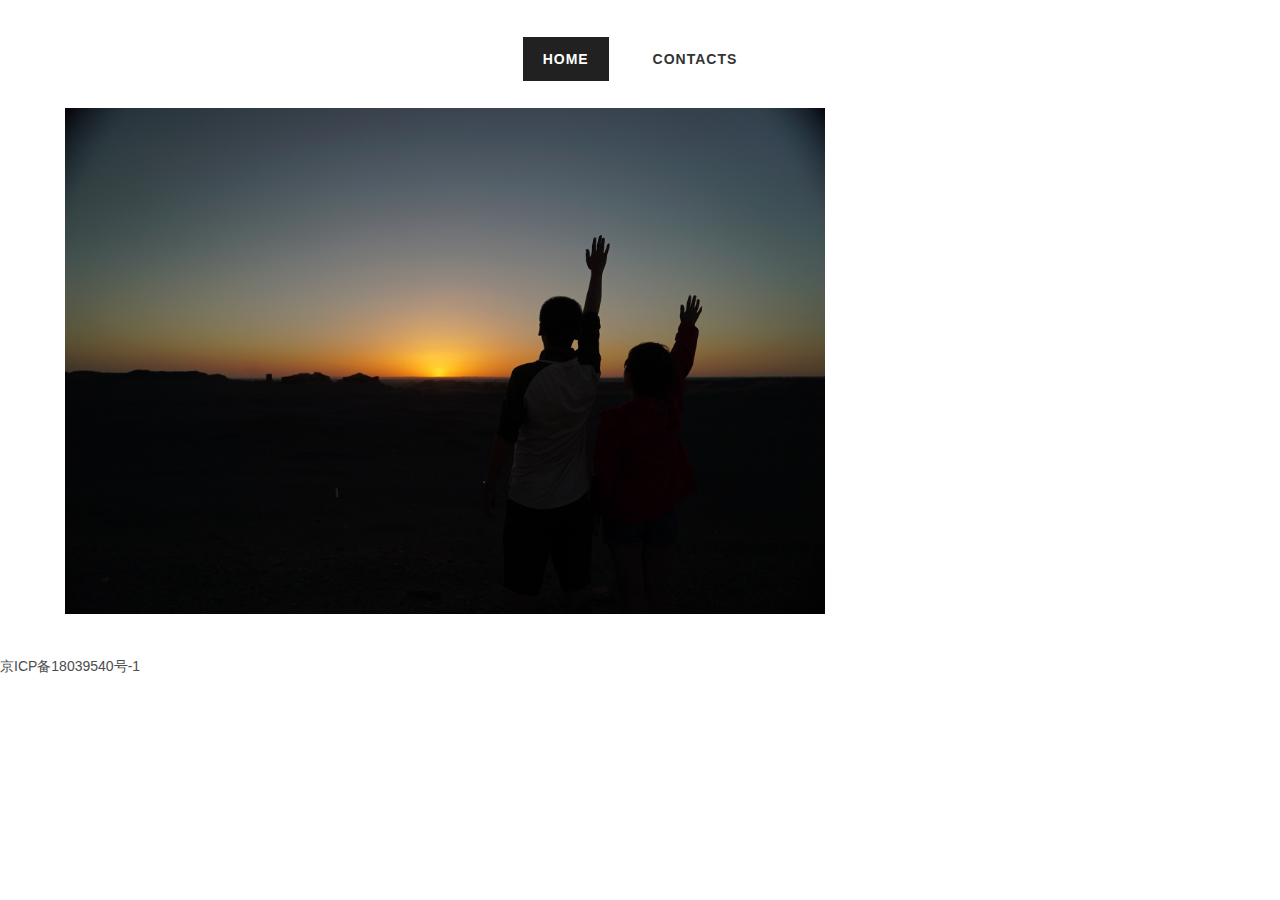
<file: templates/index.html>
<!DOCTYPE html>
<!--[if lt IE 7 ]><html class="ie ie6" lang="en"> <![endif]-->
<!--[if IE 7 ]><html class="ie ie7" lang="en"> <![endif]-->
<!--[if IE 8 ]><html class="ie ie8" lang="en"> <![endif]-->
<!--[if (gte IE 9)|!(IE)]><!--><html lang="en"> <!--<![endif]-->
<head>

    <!-- Basic Page Needs
  ================================================== -->
	<meta charset="utf-8">
	<title>Home</title>
	<meta name="description" content="">
	<meta name="author" content="">

    <!-- Mobile Specific Metas
	================================================== -->
	<meta name="viewport" content="width=device-width, initial-scale=1, maximum-scale=1">

    <!-- CSS
	================================================== -->
  	<link rel="stylesheet" href="/static/css/zerogrid.css">
	<link rel="stylesheet" href="/static/css/style.css">
	<link rel="stylesheet" href="/static/css/lightbox.css">

	<!-- Custom Fonts -->
    <link href="/static/font-awesome/css/font-awesome.min.css" rel="stylesheet" type="text/css">


	<link rel="stylesheet" href="/static/css/menu.css">
	<script src="/static/js/jquery1111.min.js" type="text/javascript"></script>
	<script src="/static/js/script.js"></script>

</head>

<body>
<div class="wrap-body">

	<!--////////////////////////////////////Header-->
	<header class="zerogrid">
		<!--<div class="logo"><img src="/static/images/logo.png" alt=""/></div>-->
		<div id='cssmenu' class="align-center">
			<ul>
			   <li class="active"><a href=''><span>Home</span></a></li>
			   <!--<li class=' has-sub'><a href='#'><span>Menu</span></a>-->
				  <!--<ul >-->
					 <!--<li class='has-sub'><a href='#'><span>Item 1</span></a>-->
						<!--<ul>-->
						   <!--<li><a href='#'><span>Sub Item</span></a></li>-->
						   <!--<li class='last'><a href='#'><span>Sub Item</span></a></li>-->
						<!--</ul>-->
					 <!--</li>-->
					 <!--<li class='has-sub'><a href='#'><span>Item 2</span></a>-->
						<!--<ul>-->
						   <!--<li><a href='#'><span>Sub Item</span></a></li>-->
						   <!--<li class='last'><a href='#'><span>Sub Item</span></a></li>-->
						<!--</ul>-->
					 <!--</li>-->
				  <!--</ul>-->
			   <!--</li>-->
			   <!--<li><a href='single.html'><span>About</span></a></li>-->
			   <!--<li><a href='archive.html'><span>Blog</span></a></li>-->
			   <li class='last'><a href=''><span>Contacts</span></a></li>
			   <!--<li class='last'><a href='contact.html'><span>Contacts</span></a></li>-->
			</ul>
		</div>
	</header>


<!--////////////////////////////////////Container-->
<section id="container">
	<div class="wrap-container">
		<!-----------------content-box-1-------------------->
		<section class="content-box box-1">
			<div class="zerogrid">
				<div class="wrap-box">
					<div class="row">
						<div class="col-2-3">
							<div class="wrap-col">
								<div class="item-container">
									<div class="title">
										<h2></h2>
									</div>
									<div class="item-caption green">
										<a href="#">
											<div class="item-caption-inner">
												<div class="item-caption-inner1">
													<h4>2018青海自驾</h4></br>
													<span>2018青海自驾纪念</span>
												</div>
											</div>
										</a>
									</div>
									<img  src="/static/images/DSC02302.JPG" alt=""/>
								</div>
							</div>
						</div>
					</div>
				</div>
			</div>
		</section>
	</div>
    <div><a class="text-color" href="https://beian.miit.gov.cn/" target="_blank">京ICP备18039540号-1</a></div>
</section>

<!--////////////////////////////////////Footer-->


	<!-- Google Map -->
	<script>
		$('.maps').click(function () {
		$('.maps iframe').css("pointer-events", "auto");
	});

	$( ".maps" ).mouseleave(function() {
	  $('.maps iframe').css("pointer-events", "none");
	});
	</script>

</div>
</body></html>
</file>
<file: static/css/zerogrid.css>
/* -------------------------------------------- */
/* ------------------Grid System--------------- */ 
.zerogrid{ width: 1200px; position: relative; margin: 0 auto; padding: 0px;}
.zerogrid:after { content: "\0020"; display: block; height: 0; clear: both; visibility: hidden; }

.zerogrid .f-right{float: right!important;}
.zerogrid .f-left{float: left!important;}

.zerogrid .row{}
.zerogrid .row:before,.row:after { content: '\0020'; display: block; overflow: hidden; visibility: hidden; width: 0; height: 0; }
.zerogrid .row:after{clear: both; }
.zerogrid .row{zoom: 1;}

.zerogrid .wrap-col{margin:10px;}

.zerogrid .col-1-2, .zerogrid .col-1-3, .zerogrid .col-2-3, .zerogrid .col-1-4, .zerogrid .col-2-4, .zerogrid .col-3-4, .zerogrid .col-1-5, .zerogrid .col-2-5, .zerogrid .col-3-5, .zerogrid .col-4-5, .zerogrid .col-1-6, .zerogrid .col-2-6, .zerogrid .col-3-6, .zerogrid .col-4-6, .zerogrid .col-5-6{float:left; display: inline-block;}

.zerogrid .col-full{width:100%;}

.zerogrid .col-1-2,.zerogrid .col-1-2-fixed{width:50%;}
.zerogrid .offset-1-2{margin-left: 50%;}

.zerogrid .col-1-3,.zerogrid .col-1-3-fixed{width:33.33%;}
.zerogrid .col-2-3,.zerogrid .col-2-3-fixed{width:66.66%;}
.zerogrid .offset-1-3{margin-left: 33.33%;}
.zerogrid .offset-2-3{margin-left: 66.66%;}

.zerogrid .col-1-4,.zerogrid .col-1-4-fixed{width:25%;}
.zerogrid .col-2-4,.zerogrid .col-2-4-fixed{width:50%;}
.zerogrid .col-3-4,.zerogrid .col-3-4-fixed{width:75%;}
.zerogrid .offset-1-4{margin-left: 25%;}
.zerogrid .offset-2-4{margin-left: 50%;}
.zerogrid .offset-3-4{margin-left: 75%;}

.zerogrid .col-1-5,.zerogrid .col-1-5-fixed{width:20%;}
.zerogrid .col-2-5,.zerogrid .col-2-5-fixed{width:40%;}
.zerogrid .col-3-5,.zerogrid .col-3-5-fixed{width:60%;}
.zerogrid .col-4-5,.zerogrid .col-4-5-fixed{width:80%;}
.zerogrid .offset-1-5{margin-left: 20%;}
.zerogrid .offset-2-5{margin-left: 40%;}
.zerogrid .offset-3-5{margin-left: 60%;}
.zerogrid .offset-4-5{margin-left: 80%;}

.zerogrid .col-1-6,.zerogrid .col-1-6-fixed{width:16.66%;}
.zerogrid .col-2-6,.zerogrid .col-2-6-fixed{width:33.33%;}
.zerogrid .col-3-6,.zerogrid .col-3-6-fixed{width:50%;}
.zerogrid .col-4-6,.zerogrid .col-4-6-fixed{width:66.66%;}
.zerogrid .col-5-6,.zerogrid .col-5-6-fixed{width:83.33%;}
.zerogrid .offset-1-6{margin-left: 16.66%;}
.zerogrid .offset-2-6{margin-left: 33.33%;}
.zerogrid .offset-3-6{margin-left: 50%;}
.zerogrid .offset-4-6{margin-left: 66.66%;}
.zerogrid .offset-5-6{margin-left: 83.33%;}

@media only screen and (min-width: 960px) and (max-width: 1199px) {
	.zerogrid{width:960px;}
}

@media only screen and (min-width: 768px) and (max-width: 959px) {
	.zerogrid{width:768px;}
}

@media only screen and (max-width: 767px) {
	.zerogrid, .zerogrid .col-1-2, .zerogrid .col-1-3, .zerogrid .col-2-3, .zerogrid .col-1-4, .zerogrid .col-2-4, .zerogrid .col-3-4, .zerogrid .col-1-5, .zerogrid .col-2-5, .zerogrid .col-3-5, .zerogrid .col-4-5, .zerogrid .col-1-6, .zerogrid .col-2-6, .zerogrid .col-3-6, .zerogrid .col-4-6, .zerogrid .col-5-6{width:100%;}
	
	.zerogrid .offset-1-2, .zerogrid .offset-1-3, .zerogrid .offset-2-3, .zerogrid .offset-1-4, .zerogrid .offset-2-4, .zerogrid .offset-3-4, .zerogrid .offset-1-5, .zerogrid .offset-2-5, .zerogrid .offset-3-5, .zerogrid .offset-4-5, .zerogrid .offset-1-6, .zerogrid .offset-2-6, .zerogrid .offset-3-6, .zerogrid .offset-4-6, .zerogrid .offset-5-6{margin-left:0;}
}
</file>
<file: static/css/menu.css>
/*@import url(http://fonts.googleapis.com/css?family=PT+Sans:400,700);*/
#cssmenu {
  background: transparent;
  margin: 30px 0 0;
  width: auto;
  padding: 0;
  line-height: 1;
  display: block;
  position: relative;
  font-family: 'PT Sans', sans-serif;
  z-index: 9999;
  padding: 7px;
}
#cssmenu ul {
  list-style: none;
  margin: 0;
  padding: 0;
  display: block;
}
#cssmenu ul:after,
#cssmenu:after {
  content: " ";
  display: block;
  font-size: 0;
  height: 0;
  clear: both;
  visibility: hidden;
}
#cssmenu ul li {
  margin: 0 10px;
  padding: 0;
  display: block;
  position: relative;
}
#cssmenu ul li a {
  text-decoration: none;
  display: block;
  margin: 0;
  -webkit-transition: color .2s ease;
  -moz-transition: color .2s ease;
  -ms-transition: color .2s ease;
  -o-transition: color .2s ease;
  transition: color .2s ease;
  -webkit-box-sizing: border-box;
  -moz-box-sizing: border-box;
  box-sizing: border-box;
}
#cssmenu ul li ul {
  position: absolute;
  left: -9999px;
  top: auto;
}
#cssmenu ul li ul li {
  max-height: 0;
  margin: 0;
  position: absolute;
  -webkit-transition: max-height 0.4s ease-out;
  -moz-transition: max-height 0.4s ease-out;
  -ms-transition: max-height 0.4s ease-out;
  -o-transition: max-height 0.4s ease-out;
  transition: max-height 0.4s ease-out;
  background: #ffffff;
}
#cssmenu ul li ul li.has-sub:after {
  display: block;
  position: absolute;
  content: "";
  height: 10px;
  width: 10px;
  border-radius: 5px;
  background: #000000;
  z-index: 1;
  top: 13px;
  right: 15px;
}
#cssmenu.align-right ul li ul li.has-sub:after {
  right: auto;
  left: 15px;
}
#cssmenu ul li ul li.has-sub:before {
  display: block;
  position: absolute;
  content: "";
  height: 0;
  width: 0;
  border: 3px solid transparent;
  border-left-color: #ffffff;
  z-index: 2;
  top: 15px;
  right: 15px;
}
#cssmenu.align-right ul li ul li.has-sub:before {
  right: auto;
  left: 15px;
  border-left-color: transparent;
  border-right-color: #ffffff;
}
#cssmenu ul li ul li a {
  font-size: 14px;
  font-weight: 400;
  text-transform: none;
  color: #000000;
  letter-spacing: 0;
  display: block;
  width: 170px;
  padding: 11px 10px 11px 20px;
}
#cssmenu ul li ul li:hover > a,
#cssmenu ul li ul li.active > a {
  color: #000;
}
#cssmenu ul li ul li:hover:after,
#cssmenu ul li ul li.active:after {
  background: #000;
}
#cssmenu ul li ul li:hover > ul {
  left: 100%;
  top: 0;
}
#cssmenu ul li ul li:hover > ul > li {
  max-height: 72px;
  position: relative;
}
#cssmenu > ul > li {
  float: left;
}
#cssmenu.align-center > ul > li {
  float: none;
  display: inline-block;
}
#cssmenu.align-center > ul {
  text-align: center;
}
#cssmenu.align-center ul ul {
  text-align: left;
}
#cssmenu.align-right > ul {
  float: right;
}
#cssmenu.align-right > ul > li:hover > ul {
  left: auto;
  right: 0;
}
#cssmenu.align-right ul ul li:hover > ul {
  right: 100%;
  left: auto;
}
#cssmenu.align-right ul ul li a {
  text-align: right;
}
#cssmenu > ul > li:after {
  content: "";
  display: block;
  position: absolute;
  width: 100%;
  height: 0;
  top: 0;
  z-index: 0;
  background: #212121;
  -webkit-transition: height .2s;
  -moz-transition: height .2s;
  -ms-transition: height .2s;
  -o-transition: height .2s;
  transition: height .2s;
}
#cssmenu > ul > li.has-sub > a {
  padding-right: 40px;
}
#cssmenu > ul > li.has-sub > a:after {
  display: block;
  content: "";
  background: #ffffff;
  height: 12px;
  width: 12px;
  position: absolute;
  border-radius: 13px;
  right: 14px;
  top: 16px;
}
#cssmenu > ul > li.has-sub > a:before {
  display: block;
  content: "";
  border: 4px solid transparent;
  border-top-color: #333;
  z-index: 2;
  height: 0;
  width: 0;
  position: absolute;
  right: 16px;
  top: 21px;
}
#cssmenu > ul > li > a {
  color: #333;
  padding: 15px 20px;
  font-weight: 700;
  letter-spacing: 1px;
  text-transform: uppercase;
  font-size: 14px;
  z-index: 2;
  position: relative;
}
#cssmenu > ul > li:hover:after,
#cssmenu > ul > li.active:after {
  height: 100%;
}
#cssmenu > ul > li:hover > a,
#cssmenu > ul > li.active > a {
  color: #fff;
}
#cssmenu > ul > li:hover > a:after,
#cssmenu > ul > li.active > a:after {
  background: #000000;
}
#cssmenu > ul > li:hover > a:before,
#cssmenu > ul > li.active > a:before {
  border-top-color: #ffffff;
}
#cssmenu > ul > li:hover > ul {
  left: 0;
}
#cssmenu > ul > li:hover > ul > li {
  max-height: 72px;
  position: relative;
  background: #212121;
}
#cssmenu > ul > li > ul > li:hover > ul > li{ background: #212121;}
#cssmenu > ul > li:hover > ul > li a{
	 color: #fff;
}
#cssmenu #menu-button {
  display: none;
}
#cssmenu > ul > li > a {
  display: block;
}
#cssmenu > ul > li {
  width: auto;
}
#cssmenu > ul > li > ul {
  width: 170px;
  display: block;
}
#cssmenu > ul > li > ul > li {
  width: 170px;
  display: block;
}
@media all and (max-width: 800px), only screen and (-webkit-min-device-pixel-ratio: 2) and (max-width: 1024px), only screen and (min--moz-device-pixel-ratio: 2) and (max-width: 1024px), only screen and (-o-min-device-pixel-ratio: 2/1) and (max-width: 1024px), only screen and (min-device-pixel-ratio: 2) and (max-width: 1024px), only screen and (min-resolution: 192dpi) and (max-width: 1024px), only screen and (min-resolution: 2dppx) and (max-width: 1024px) {
	#cssmenu{background: #212121;}
  #cssmenu > ul {
    max-height: 0;
    overflow: hidden;
    -webkit-transition: max-height 0.35s ease-out;
    -moz-transition: max-height 0.35s ease-out;
    -ms-transition: max-height 0.35s ease-out;
    -o-transition: max-height 0.35s ease-out;
    transition: max-height 0.35s ease-out;
  }
  #cssmenu > ul > li > ul {
    width: 100%;
    display: block;
  }
  #cssmenu.align-right ul li a {
    text-align: left;
  }
  #cssmenu > ul > li > ul > li {
    width: 100%;
    display: block;
  }
  #cssmenu.align-right ul ul li a {
    text-align: left;
  }
  #cssmenu > ul > li > ul > li > a {
    width: 100%;
    display: block;
  }
  #cssmenu ul li ul li a {
    width: 100%;
  }
  #cssmenu.align-center > ul {
    text-align: left;
  }
  #cssmenu.align-center > ul > li {
    display: block;
  }
  #cssmenu > ul.open {
    max-height: 1000px;
    border-top: 1px solid rgba(110, 110, 110, 0.25);
  }
  #cssmenu ul {
    width: 100%;
  }
  #cssmenu ul > li {
    float: none;
    width: 100%;
  }
  #cssmenu ul li a {
    -webkit-box-sizing: border-box;
    -moz-box-sizing: border-box;
    box-sizing: border-box;
    width: 100%;
    padding: 12px 20px;
  }
  #cssmenu ul > li:after {
    display: none;
  }
  #cssmenu ul li.has-sub > a:after,
  #cssmenu ul li.has-sub > a:before,
  #cssmenu ul li ul li.has-sub:after,
  #cssmenu ul li ul li.has-sub:before {
    display: none;
  }
  #cssmenu ul li ul,
  #cssmenu ul li ul li ul,
  #cssmenu ul li ul li:hover > ul,
  #cssmenu.align-right ul li ul,
  #cssmenu.align-right ul li ul li ul,
  #cssmenu.align-right ul li ul li:hover > ul {
    left: 0;
    position: relative;
    right: auto;
  }
  #cssmenu ul li ul li,
  #cssmenu ul li:hover > ul > li {
    max-height: 999px;
    position: relative;
    background: none;
  }
  #cssmenu ul li ul li a {
    padding: 8px 20px 8px 35px;
    color: #ffffff;
  }
  #cssmenu ul li ul ul li a {
    padding: 8px 20px 8px 50px;
  }
  #cssmenu ul li ul li:hover > a {
    color: #000000;
  }
  #cssmenu #menu-button {
    display: block;
    -webkit-box-sizing: border-box;
    -moz-box-sizing: border-box;
    box-sizing: border-box;
    width: 100%;
    padding: 15px 20px;
    text-transform: uppercase;
    font-weight: 700;
    font-size: 14px;
    letter-spacing: 1px;
    color: #ffffff;
    cursor: pointer;
  }
  #cssmenu #menu-button:after {
    display: block;
    content: '';
    position: absolute;
    height: 3px;
    width: 22px;
    border-top: 2px solid #ffffff;
    border-bottom: 2px solid #ffffff;
    right: 20px;
    top: 16px;
  }
  #cssmenu #menu-button:before {
    display: block;
    content: '';
    position: absolute;
    height: 3px;
    width: 22px;
    border-top: 2px solid #ffffff;
    right: 20px;
    top: 26px;
  }
  #cssmenu ul li a{color: #fff;}
  #cssmenu ul li ul li:hover > a,
#cssmenu ul li ul li.active > a {
  color: #fff;
}
#cssmenu ul li ul li:hover:after,
#cssmenu ul li ul li.active:after {
  background: #fff;
}
}
</file>
<file: static/css/style.css>
/* ---------------------------------------------------------------------------- */
/* ------------------------------------Reset----------------------------------- */
/* ---------------------------------------------------------------------------- */
a,abbr,acronym,address,applet,article,aside,audio,b,blockquote,big,body,center,canvas,caption,cite,code,command,datalist,dd,del,details,dfn,dl,div,dt,em,embed,fieldset,figcaption,figure,font,footer,form,h1,h2,h3,h4,h5,h6,header,hgroup,html,i,iframe,img,ins,kbd,keygen,label,legend,li,meter,nav,object,ol,output,p,pre,progress,q,s,samp,section,small,span,source,strike,strong,sub,sup,table,tbody,tfoot,thead,th,tr,tdvideo,tt,u,ul,var{background:transparent;border:0 none;font-size:100%;margin:0;padding:0;border:0;outline:0;vertical-align:top;}ol, ul {list-style:none;}blockquote, q {quotes:none;}table, table td {padding:0;border:none;border-collapse:collapse;}img {vertical-align:top;}embed {vertical-align:top;}
article, aside, audio, canvas, command, datalist, details, embed, figcaption, figure, footer, header, hgroup, keygen, meter, nav, output, progress, section, source, video {display:block;}
mark, rp, rt, ruby, summary, time {display:inline;}
input, textarea {border:0; padding:0; margin:0; outline: 0;}
iframe {border:0; margin:0; padding:0;}
input, textarea, select {margin:0; padding:0px;}


/* ---------------------------------------------------------------------------- */
/* ---------------------------------------------------------------------------- */
/* ---------------------------------------------------------------------------- */
* {
  -webkit-box-sizing: border-box;
     -moz-box-sizing: border-box;
          box-sizing: border-box;
}


/* ---------------------------------------------------------------------------- */
/* ---------------------------------------------------------------------------- */
/* ---------------------------------------------------------------------------- */

html { -webkit-text-size-adjust: none;}
.video embed,.video object,.video iframe { width: 100%;  height: auto;}
img{max-width:100%;	height: auto;width: auto\9; /* ie8 */}

a{color: #4C4C4C;text-decoration: none;}
a:hover {opacity: 0.9; text-decoration: none;}

h1, h2 	{font-size: 25px;line-height: 25px;color: #212121;}
h3, h4	{font-size: 20px;line-height: 20px;color: #212121;}
h5, h6	{font-size: 16px;line-height: 16px;color: #212121;}

p{margin: 10px 0;}

.t-center{text-align: center;}
.t-left{text-align: left;}
.t-right{text-align: right;}
.f-right{float: right;}
.f-left{float: left;}

.post{}
.post:after, .post:before, article:after, article:before, section:after, section:before{clear: both; content: '\0020'; display: block; visibility: hidden; width: 0; height: 0;}

.clear{content: "\0020"; display: block; height: 0; clear: both; visibility: hidden; }
.clearfix:after, .clearfix:before{clear: both; content: '\0020'; display: block; visibility: hidden; width: 0; height: 0;}

hr{border: 0;height: 3px;margin: 20px auto;}
hr.line-1{background: #fff;max-width: 30px;}
hr.line-2{background: #252525;max-width: 50px;height: 8px;}

/* ---------------------------------------------------------------------------- */
/* ------------------------------------Html-Body------------------------------- */
/* ---------------------------------------------------------------------------- */
html, body {width:100%; padding:0; margin:0;}
body {background: #fff;color: #c1c1c1;font: 14px/25px Arial, Helvetica, sans-serif;}
body .wrap-body{}

/* ---------------------------------------------------------------------------- */
/* -------------------------------------Header--------------------------------- */
/* ---------------------------------------------------------------------------- */
.logo{text-align: center;}
.logo img{margin-top: 50px;}

/* ---------------------------------------------------------------------------- */
/* -------------------------------------Container------------------------------ */
/* ---------------------------------------------------------------------------- */
#container {}
#container .wrap-container{}

/* ---content-box--- */
.content-box {}
.content-box .wrap-box {padding: 20px 15px; position: relative;}

.header {text-align: center; margin-bottom: 50px;color: #252525;}
.header h2{font-size: 55px;line-height: 1.2;margin-bottom: 10px;}
.header span{font-size: 40px;font-weight: bold;}


.content-box.box-1 {}
.content-box.box-1 .wrap-col{margin: 0 10px; }

.content-box.box-2 {text-align: center;}


.content-box.box-3 {}
.content-box.box-3 .title{text-align: center;font-size: 25px;font-weight: bold;}
.content-box.box-3 .title strong{font-size: 45px;}

.content-box.box-4{color: #212121;font-weight: bold;}
.content-box.box-4 .subcribe-form{text-align: right;background: #eee;padding: 35px ;}
.content-box.box-4 .subcribe-form form{text-align: left;}
.content-box.box-4  input[type="text"]{width: 500px;}


/* ---MainContent-Article--- */
#main-content{margin-top: 50px;}

article{margin-bottom: 30px;}
article:after, article:before{clear: both; content: '\0020'; display: block; visibility: hidden; width: 0; height: 0;}
article .art-header{}
article .art-content{margin: 30px 0 10px;}

.navigation{margin: 50px 0;text-align: center;}
.navigation ul li{display: inline-block;margin-right: 5px;}
.navigation ul li a{padding: 8px 16px;background-color: #2E8A7D;color: #fff;}
.navigation ul li a:hover,.navigation ul li a:focus,.navigation ul li.active a{background:#3582A6;}

/* ---------------------------------------------------------------------------- */
/* -------------------------------------Footer--------------------------------- */
/* ---------------------------------------------------------------------------- */
footer{margin: 30px 0;font-weight: bold;}
footer .wrap-footer{}
footer .phone{font-size: 22px;}
ul.social-buttons li{list-style: none;display: inline-block;}
ul.social-buttons li a{color: #c1c1c1; font-size: 30px;margin-right: 15px;}
ul.social-buttons li a:hover{color: #212121;}


.bottom-bar{}
.bottom-bar .wrap-bottom{}


/* ---------------------------------------------------------------------------- */
/* -------------------------------------Button--------------------------------- */
/* ---------------------------------------------------------------------------- */
a.button{
	cursor: pointer;
	font-family: Arial, Helvetica, sans-serif;
	font-size: 16px;
	border:1px solid #ffffff; 
	display: inline-block;
	text-decoration: none;
	background: #303030;
	margin: 10px;
	padding: 10px 25px;
	text-transform: uppercase;
	color: #fff;
	-webkit-border-radius: 4px;
	-moz-border-radius: 4px;
	-khtml-border-radius: 4px;
	border-radius: 4px;
	font-weight: bold;
}
a.button:hover{opacity: 0.9;}

a.button.bt1 {background: #ffffff;color: #000000;border:1px solid #000000;}
a.button.bt2 {background: #0000ff;color: #ffffff;}

/* ---------------------------------------------------------------------------- */
/* -------------------------------------Contact-------------------------------- */
/* ---------------------------------------------------------------------------- */
.contact{text-align: center;}
.contact h3{font-size: 45px;line-height: 1.5;margin: 25px 0;}
.contact h4{margin: 10px 0 15px;}
.contact i.fa{font-size: 65px;color: #333;}
#contact_form {padding:10px 25px 25px;}

#ff label {cursor:pointer;margin:5px 0;display:block;font-weight:bold;}

#ff input {display:block;width:100%;background-color:#ECECEC; color:#000;	padding:15px;margin: 5px 0 0px 0;}

textarea {display:block;width:100%;height:250px;background-color: #ECECEC; color:#000;padding:10px;margin: 5px 0 25px 0;}

#ff .sendButton {cursor:pointer;background-color:#303030;-webkit-border-radius:3px;-moz-border-radius:3px;border-radius:3px;width:35%;color:#ffffff;}
#ff .sendButton:hover {opacity: 0.8;}

/* ---------------------------------------------------------------------------- */
/* ------------------------------------Subcribe-------------------------------- */
/* ---------------------------------------------------------------------------- */
#subcribe {margin: 10px;}

#subcribe input[type="text"] {
    background:#fff;
    color: #867B6E;
    width: 60%;
    padding: 16px;
	margin: 0 10px 10px 0;
    }

#subcribe input[type="submit"]{
	background: #303030;
	padding: 16px;
	color: #ffffff;
	cursor: pointer;
	width: 110px;
	outline: none;
	}
	
/* ---------------------------------------------------------------------------- */
/* -------------------------------Item-Effect---------------------------------- */
/* ---------------------------------------------------------------------------- */	
.item-container {
	position: relative;
	overflow: hidden;
	display: inline-block;
	text-align: center;
	background-color: #fff;
	vertical-align: top;
	margin-bottom: 20px;
	box-sizing: border-box;
	-moz-box-sizing: border-box;
	-webkit-box-sizing: border-box;
}
.item-container img {
	display: block;
	width: 100%;
	height: auto;
}
.item-container .title{
	position:absolute;left:0;top:50%;right:0;padding:0 10px;-webkit-transition:0.3s ease;transition:0.3s ease;-ms-transform:translate(0, -50%);-webkit-transform:translate(0, -50%);transform:translate(0, -50%)
}
.item-container .title h2{
	color:#fff;padding:0;font-size:24px;line-height:30px
}
.item-container .item-caption {
	position: absolute;
	top: 0;
	right: 0;
	bottom: 0;
	left: 0;
	z-index: 10;
	background: none;
	width: 100%;
	height: 100%;
	padding: 35px 30px;
	position: absolute;
	-ms-transform:scale(2);-webkit-transform:scale(2);transform:scale(2);
	-webkit-transition:0.3s ease;transition:0.3s ease;
}
.item-caption:hover{opacity: 0.9;}


.item-caption:before {border-bottom: none;border-top: none;left: 2em;right: 2em;}
.item-caption:after {border-left: none;border-right: none;bottom: 2em;top: 2em;}
.item-caption:hover:after,
.item-caption:hover:before {-webkit-transform: scale(1);-ms-transform: scale(1);transform: scale(1);opacity: 1;}

.item-caption-inner {
	display: table;
	width: 100%;
	height: 100%;
}
.item-caption-inner1 {
	overflow: auto;
    padding: 15px;
	display: table-cell;
	width: 100%;
	height: 100%;
	vertical-align: middle;
}
.item-container .item-caption h4, .item-container .item-caption span{
	display: block;
	text-align: center;
	color: #fff;
	display: none;
}
.item-container .item-caption h4{
	font-size: 18px;
	letter-spacing: 2px;
	margin-bottom : 0;
}
.item-container .item-caption span{
	font-size: 14px;
	font-weight: 500;
}
.item-container:hover .item-caption{
	-ms-transform:scale(1);-webkit-transform:scale(1);transform:scale(1);opacity:1
}
.item-container:hover .item-caption.green{
	background: #2E8A7D;
}
.item-container:hover .item-caption.yellow{
	background:#F3D05D;
}
.item-container:hover .item-caption.orange{
	background:#DC9E54;
}
.item-container:hover .item-caption.purple{
	background:#835173;
}
.item-container:hover .item-caption.blue{
	background:#3582A6;
}
.item-container:hover .item-caption.black{
	background:#252525;
}
.item-container:hover .item-caption h4, .item-container:hover .item-caption span{
	display: block;
}
.item-container:hover .title{
	-ms-transform:translate(0, -100%);-webkit-transform:translate(0, -100%);transform:translate(0, -100%);opacity:0
}

/* ---------------------------------------------------------------------------- */
/* --------------------------------Google-Map---------------------------------- */
/* ---------------------------------------------------------------------------- */
.maps iframe{
    pointer-events: none;
}
</file>
